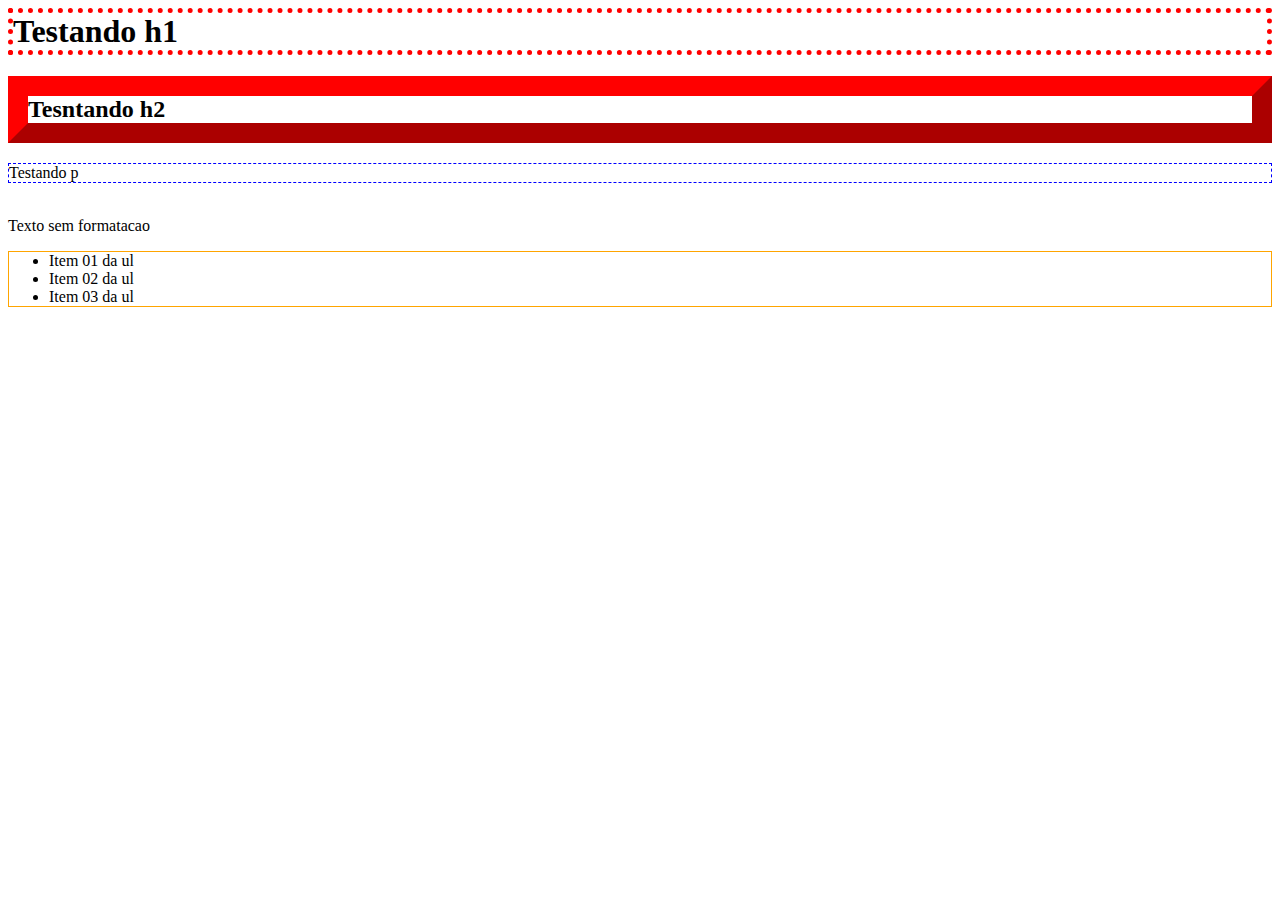
<file: bordar.html>
<HTML>
<HEAD>
<TITLE>Teste de bordar utilizando CSS</TITLE>
<link rel="stylesheet" type="text/css" href="bordascss.css">
</HEAD>
<BODY>
<h1>Testando h1</h1>
<h2>Tesntando h2</h2>
<p>Testando p</p>
<br />
Texto sem formatacao
<ul>
<li>Item 01 da ul</li>
<li>Item 02 da ul</li>
<li>Item 03 da ul</li>
</ul>
</BODY>
</HTML>
</file>
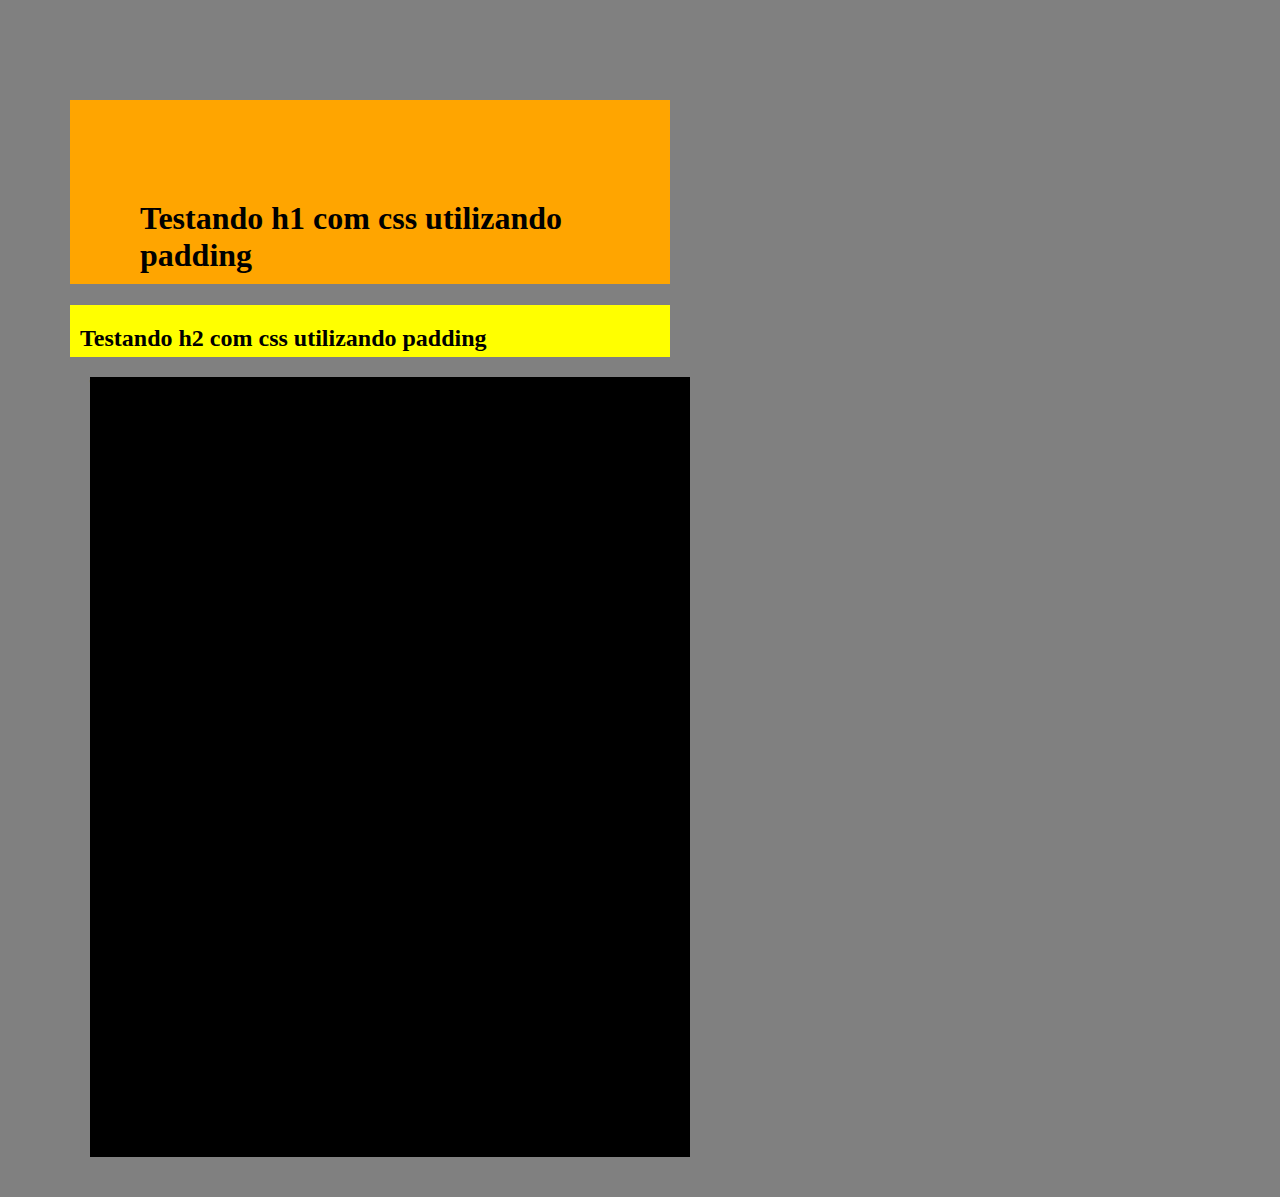
<file: box.html>
<HTML>
<HEAD>
<TITLE>Utilizando Box CSS</TITLE>
<link rel="stylesheet" type="text/css" href="boxcss.css">
</HEAD>
<BODY>
	<h1>
		Testando h1 com css utilizando padding
	</h1>
	<h2>
		Testando h2 com css utilizando padding
	</h2>
	<div id="teste">
	<p>Teste</p>
	</div>

</BODY>
</HTML>
</file>
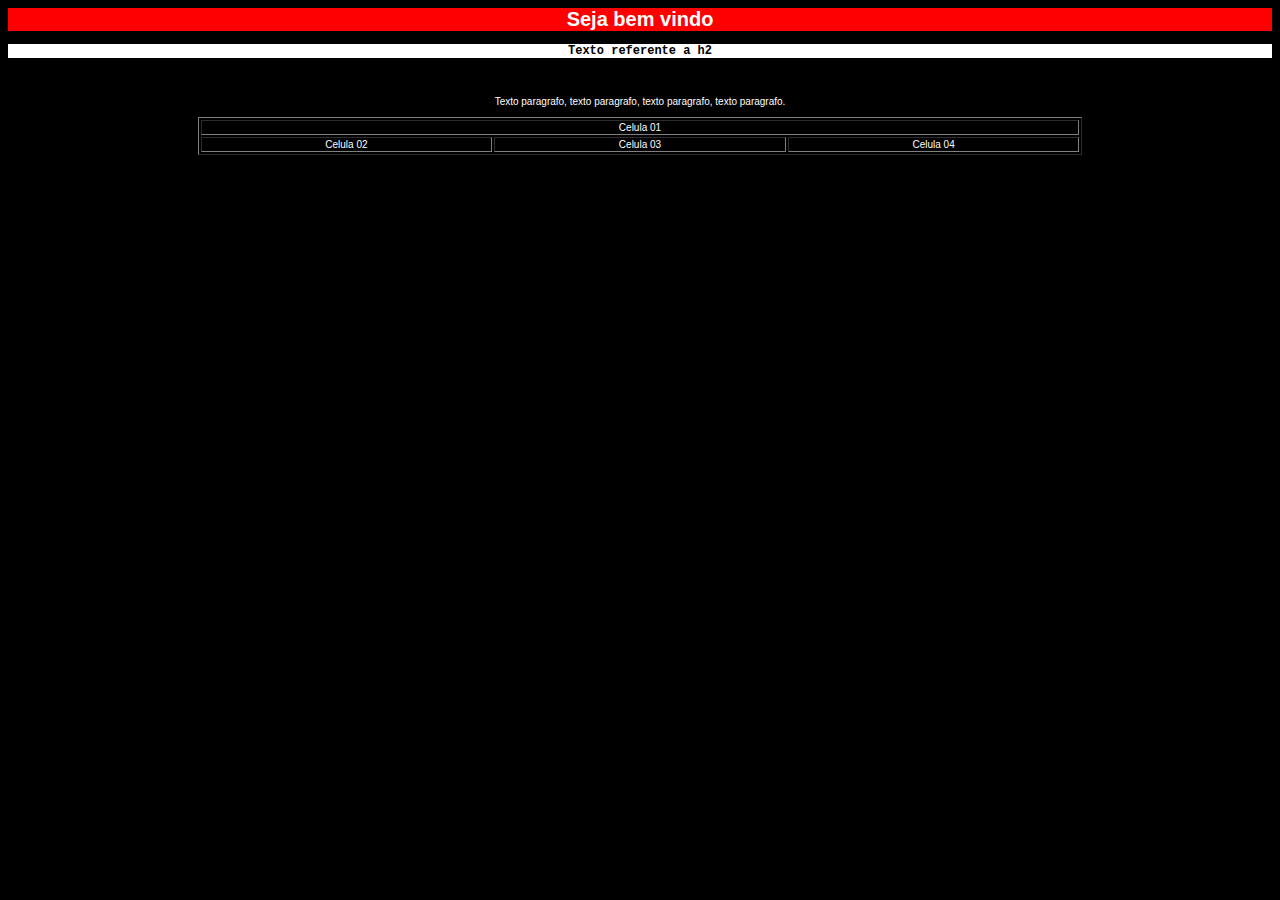
<file: css01.html>
<HTML>

<HEAD>
<TITLE>Css 01</TITLE>
<style type="text/css">
	h1{font-size: 20; font-family: arial; text-align: center; background-color: red; color: white;}
	h2{font-size: 12; font-family: courier; text-align: center; background-color: white;}
	p{font-size: 10; color: blue; font-family: arial; text-align: center; color: white;}
</style>
</HEAD>

<BODY style="background-color:black">

<h1>Seja bem vindo</h1>
<h2>Texto referente a h2</h2>
<br />
<p>Texto paragrafo, texto paragrafo, texto paragrafo, texto paragrafo.</p>

<table border="1"; width="70%"; align="center"; >
	<tr align="center">
		<td colspan="3"><p>Celula 01</p></td>
	</tr>
	<tr>
		<td><p>Celula 02</p></td>
		<td><p>Celula 03</p></td>
		<td><p>Celula 04</p></td>
	</tr>
</table>

</BODY>

</HTML>
</file>
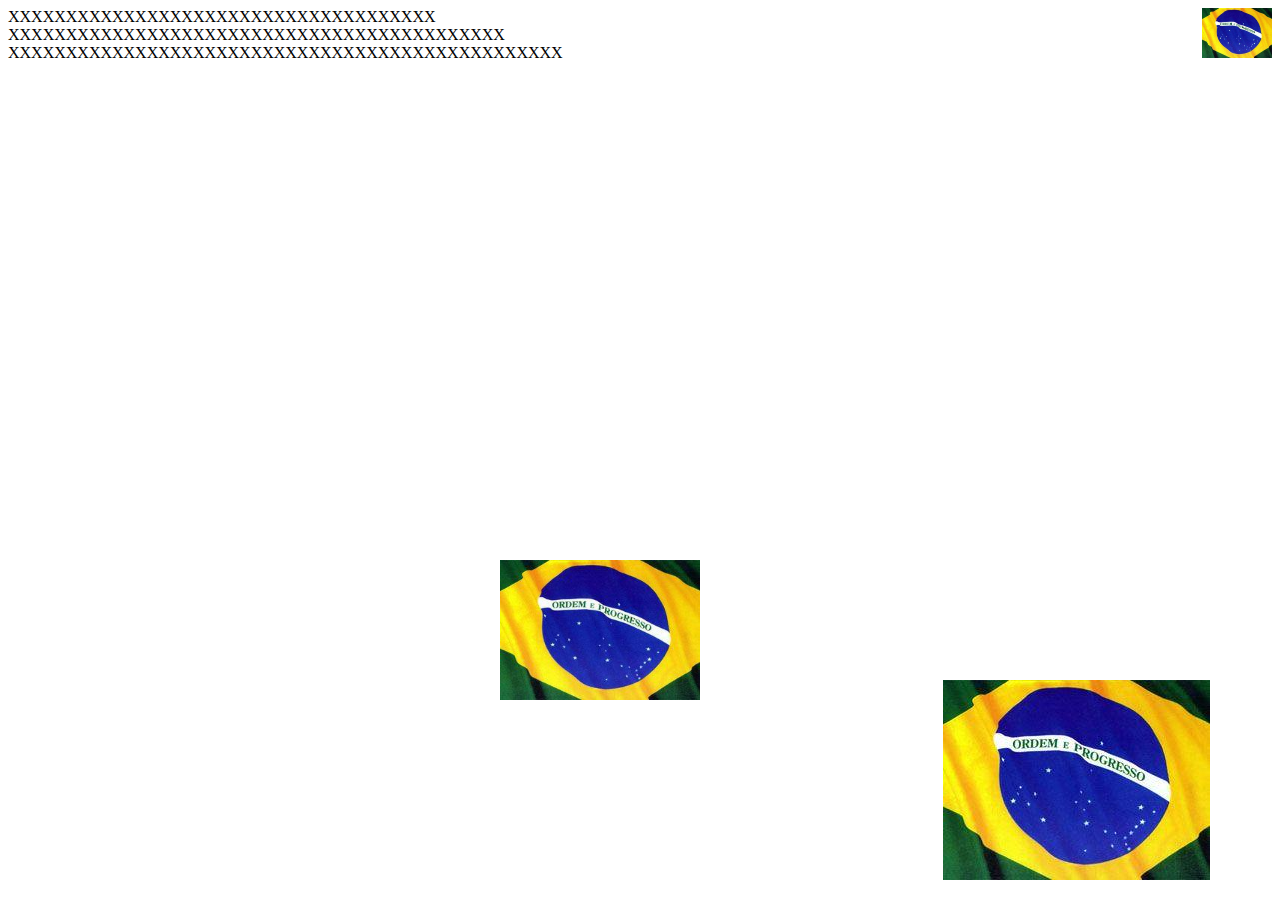
<file: css02.html>
<HTML>
<HEAD>
<TITLE>CSS 02</TITLE>
</HEAD>

<BODY>

	<img src="brasil.jpeg" style="width:200px; height:140px; position:absolute; bottom:200px; left:500px">
	<img src="brasil.jpeg" style="position:absolute; bottom:20px; right:70px">
	<img src="brasil.jpeg" style="width:70px; height:50px; float:right">


	<p>XXXXXXXXXXXXXXXXXXXXXXXXXXXXXXXXXXXXX<br />XXXXXXXXXXXXXXXXXXXXXXXXXXXXXXXXXXXXXXXXXXX<br />XXXXXXXXXXXXXXXXXXXXXXXXXXXXXXXXXXXXXXXXXXXXXXXX</p>

</BODY>

</HTML>
</file>
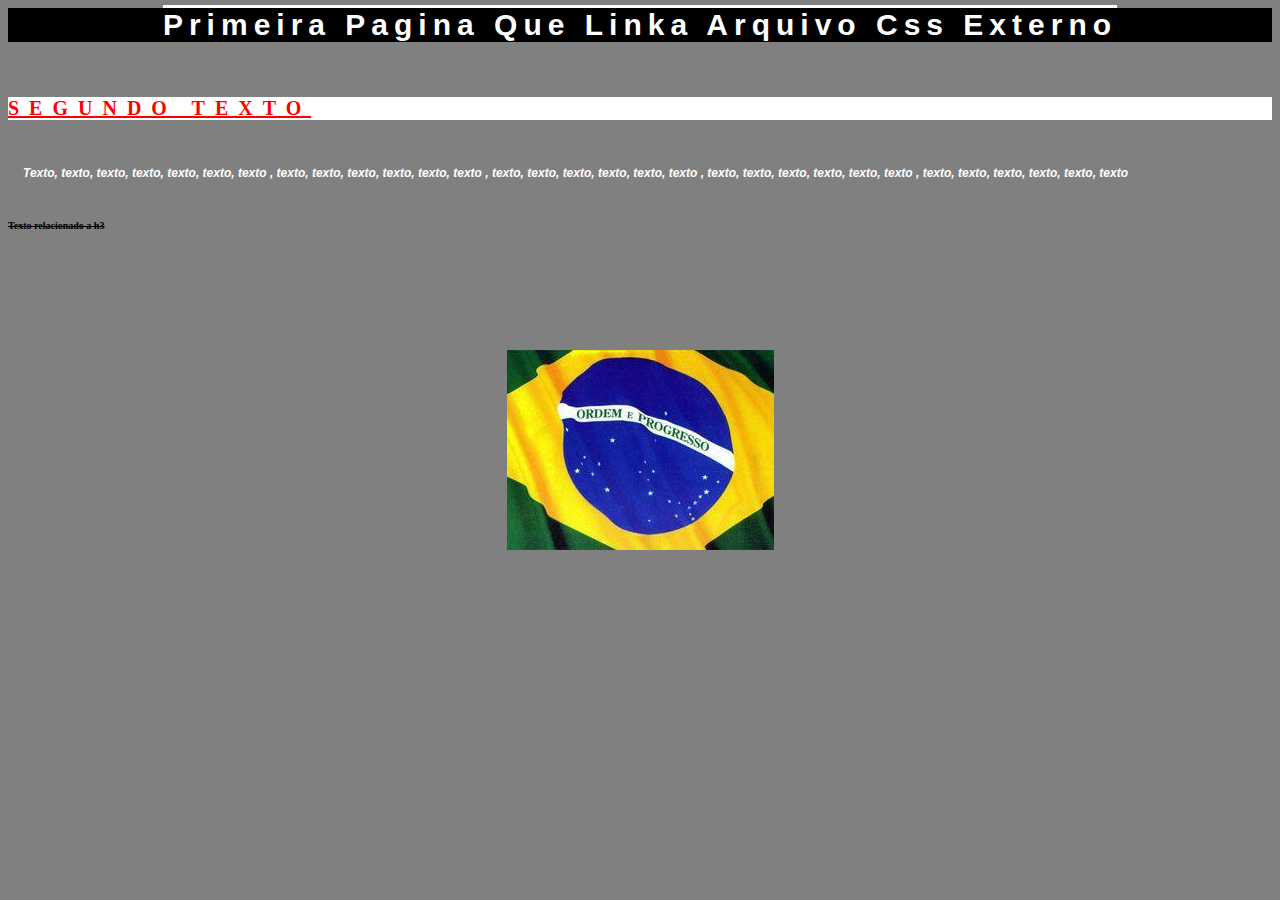
<file: folha.html>
<HTML>
<HEAD>
<TITLE>Primeiro link css</TITLE>
<link rel="stylesheet" type="text/css" href="estilo.css">
</HEAD>
<BODY>
<h1>Primeira pagina que linka arquivo css externo</h1>
<br />
<h2>Segundo texto</h2>
<br />
<p>Texto, texto, texto, texto, texto, texto, texto
, texto, texto, texto, texto, texto, texto
, texto, texto, texto, texto, texto, texto
, texto, texto, texto, texto, texto, texto
, texto, texto, texto, texto, texto, texto
</p>
<br />
<h3>
Texto relacionado a h3
</h3>

</BODY>


</HTML>
</file>
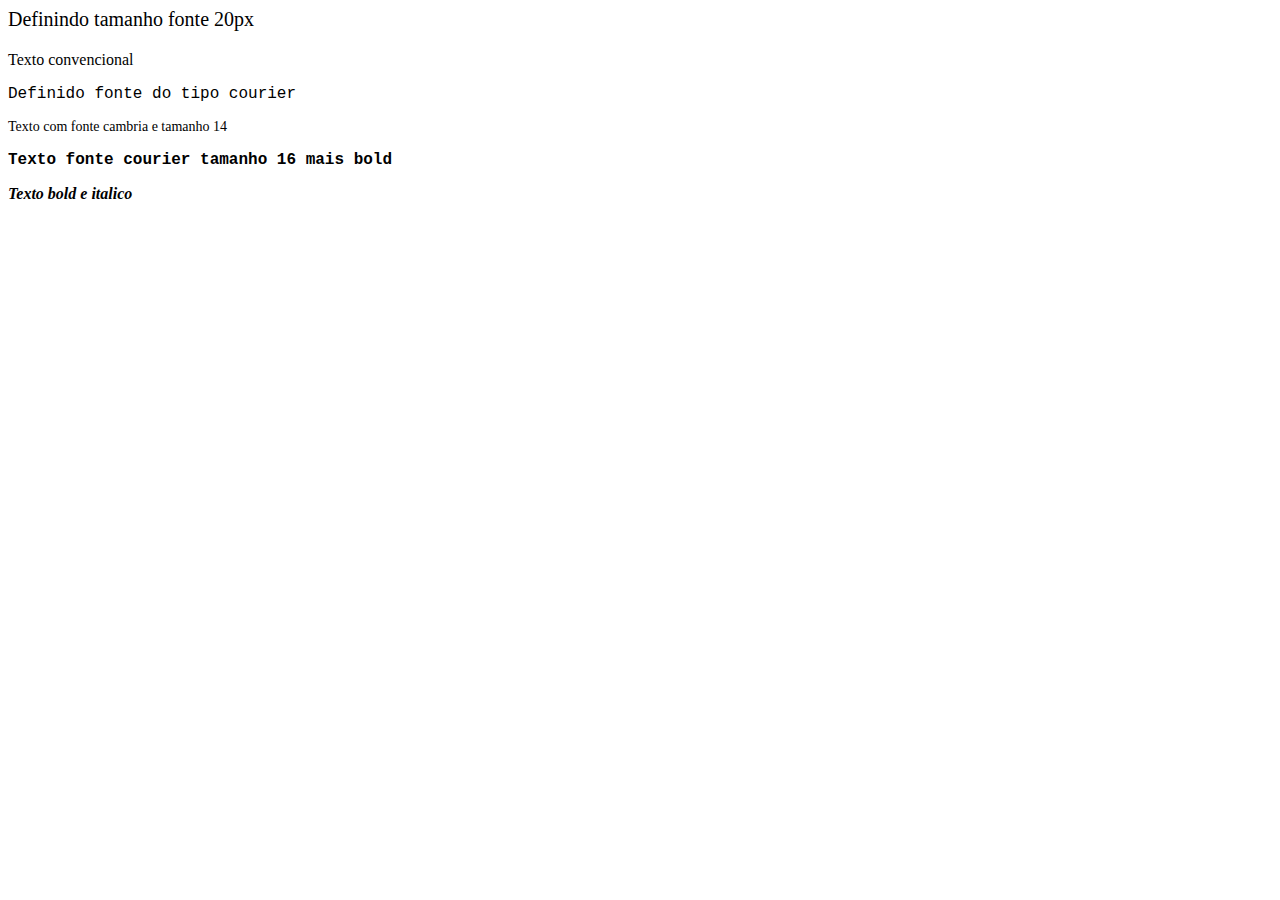
<file: fontes.html>
<HTML>

<HEAD>
<TITLE>Fontes em CSS</TITLE>
</HEAD>

<BODY>

	<p style="font-size:20px">Definindo tamanho fonte 20px</p>
	<p>Texto convencional</p>
	<p style="font-family:courier">Definido fonte do tipo courier</p>
	<p style="font-family:cambria; font-size:14">Texto com fonte cambria e tamanho 14</p>
	<p style="font-family:courier; font-size:16"><b>Texto fonte courier tamanho 16 mais bold</b></p>
	<b><i>Texto bold e italico</i></b>

</BODY>

</HTML>
</file>
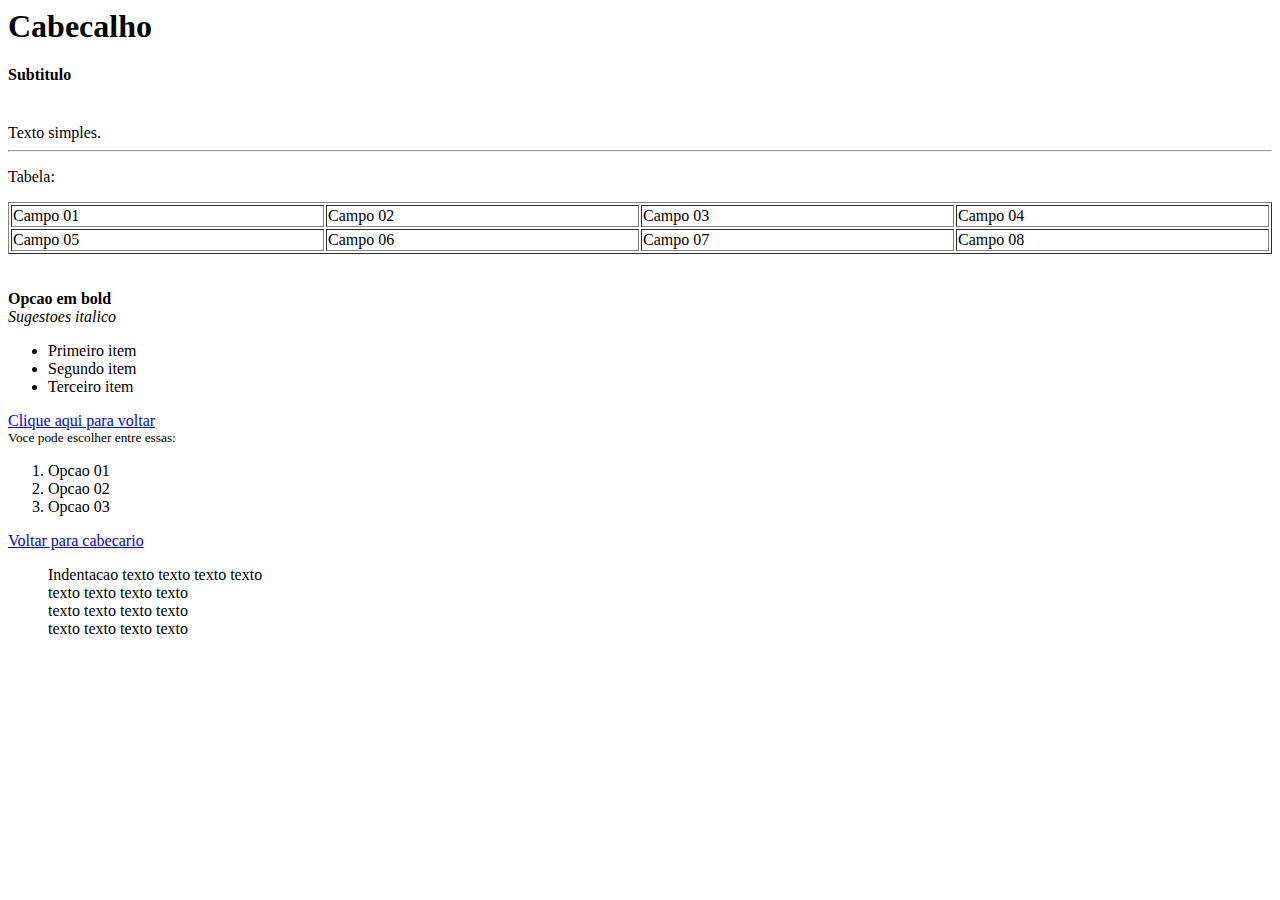
<file: index2.html>
<HTML>
<HEAD>
<TITLE> Titulo da pagina </TITLE>
</HEAD>

<BODY>

<h1 id="head01">Cabecalho</h1>
<h4>Subtitulo</h4>
<br />
Texto simples.
<hr />

<p>Tabela:</p>

<table border="1" width="100%">
	<tr>
		<td>Campo 01</td>
		<td>Campo 02</td>
		<td>Campo 03</td>
		<td>Campo 04</td>
	</tr>
	<tr>
		<td>Campo 05</td>
		<td>Campo 06</td>
		<td>Campo 07</td>
		<td>Campo 08</td>
	</tr>
</table>

<br /><br />

<b>Opcao em bold</b> <br />
<i>Sugestoes italico</i>

<ul>
<li>Primeiro item</li>
<li>Segundo item</li>
<li>Terceiro item</li>
</ul>

<a href="index.html">Clique aqui para voltar</a>
<br />
<small>Voce pode escolher entre essas:</small>
<ol>
<li>Opcao 01</li>
<li>Opcao 02</li>
<li>Opcao 03</li>
</ol>

<a href="#head01">Voltar para cabecario</a>

<blockquote>Indentacao texto texto texto texto<br /> texto texto texto texto <br /> texto texto texto texto <br /> texto texto texto texto</blockquote>

</BODY>

</HTML>
</file>
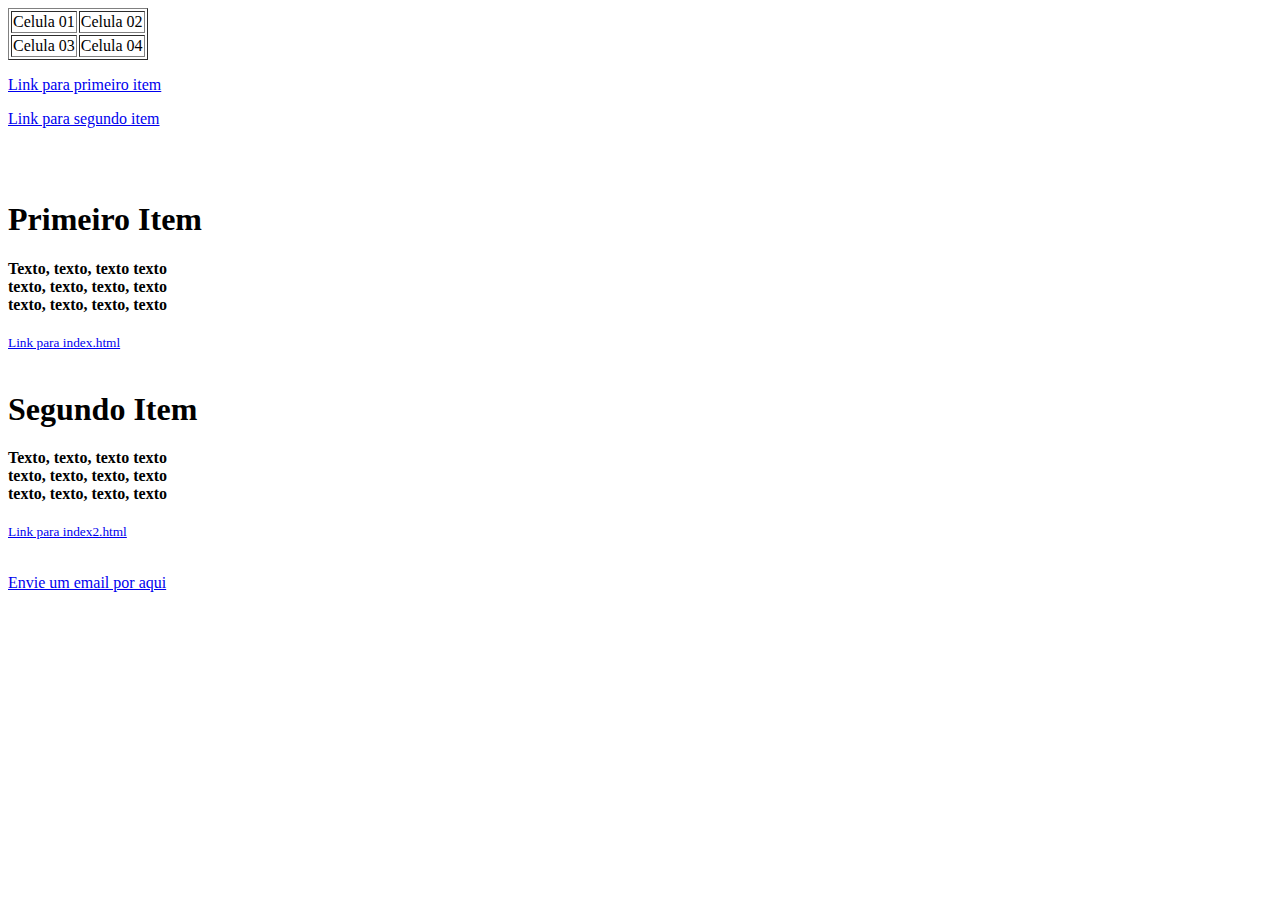
<file: links.html>
<HTML>
<HEAD>
<TITLE>LINKS</TITLE>
</HEAD>

<BODY>

<table border="1">
	<tr>
	<td>Celula 01</td>
	<td>Celula 02</td>
	</tr>
	<tr>
	<td>Celula 03</td>
	<td>Celula 04</td>
	</tr>
</table>

<p><a href="#head01" title="Primeiro item">Link para primeiro item</a></p>
<p><a href="#head02" title="Segundo item">Link para segundo item</a></p>

<br /><br />
<h1 id="head01">Primeiro Item</h1>
<h4>Texto, texto, texto texto<br /> texto, texto, texto, texto<br />texto, texto, texto, texto</h4>
<small><a href="index.html">Link para index.html</a></small>

<br /><br />
<h1 id="head02">Segundo Item</h1>
<h4>Texto, texto, texto texto<br /> texto, texto, texto, texto<br />texto, texto, texto, texto</h4>
<small><a href="index2.html">Link para index2.html</a></small>

<br /><br />
<p><a href="mailto:diegosarzi@estudiorodapiao.com.br">Envie um email por aqui</a></p>

</BODY>

</HTML>
</file>
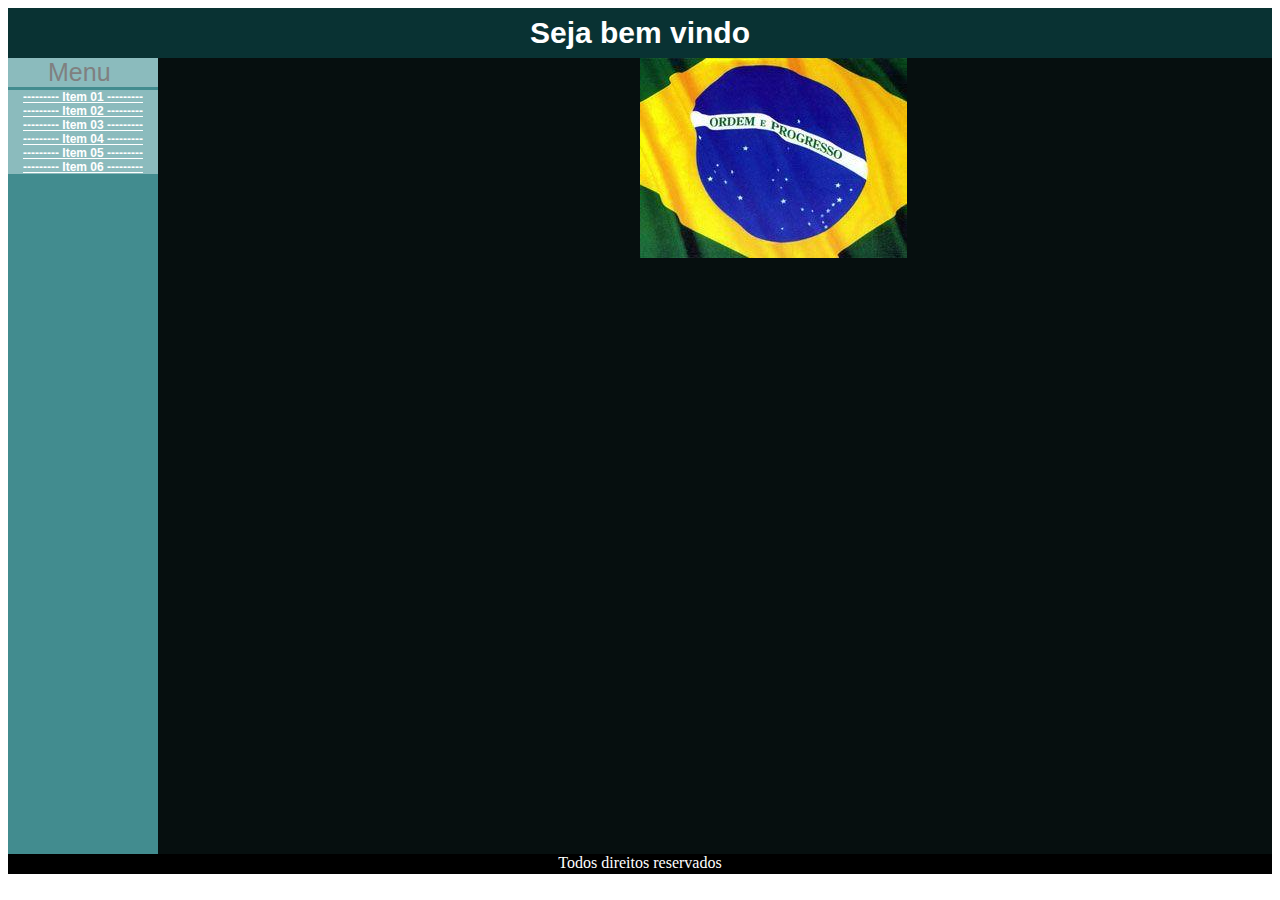
<file: pagina.html>
<HTML>
<HEAD>
<TITLE>Pagina Home</TITLE>
<link rel="stylesheet" type="text/css" href="pagina_estilo.css">
</HEAD>

<BODY>
<div id="main">
	<div id="topo"><h1>Seja bem vindo</h1></div>

	<div id="esquerda">
		<menu>Menu</menu>
		<h3><a href="">--------- Item 01 ---------</a></h3>
		<h3><a href="">--------- Item 02 ---------</a></h3>
		<h3><a href="">--------- Item 03 ---------</a></h3>
		<h3><a href="">--------- Item 04 ---------</a></h3>
		<h3><a href="">--------- Item 05 ---------</a></h3>
		<h3><a href="">--------- Item 06 ---------</a></h3>
	</div>
	
	<div id="conteudo">
	
		<div id="img"><img src="brasil.jpeg"></div>
	</div>

<div id="bottom">Todos direitos reservados</div>

</div>

</BODY>
</HTML>
</file>
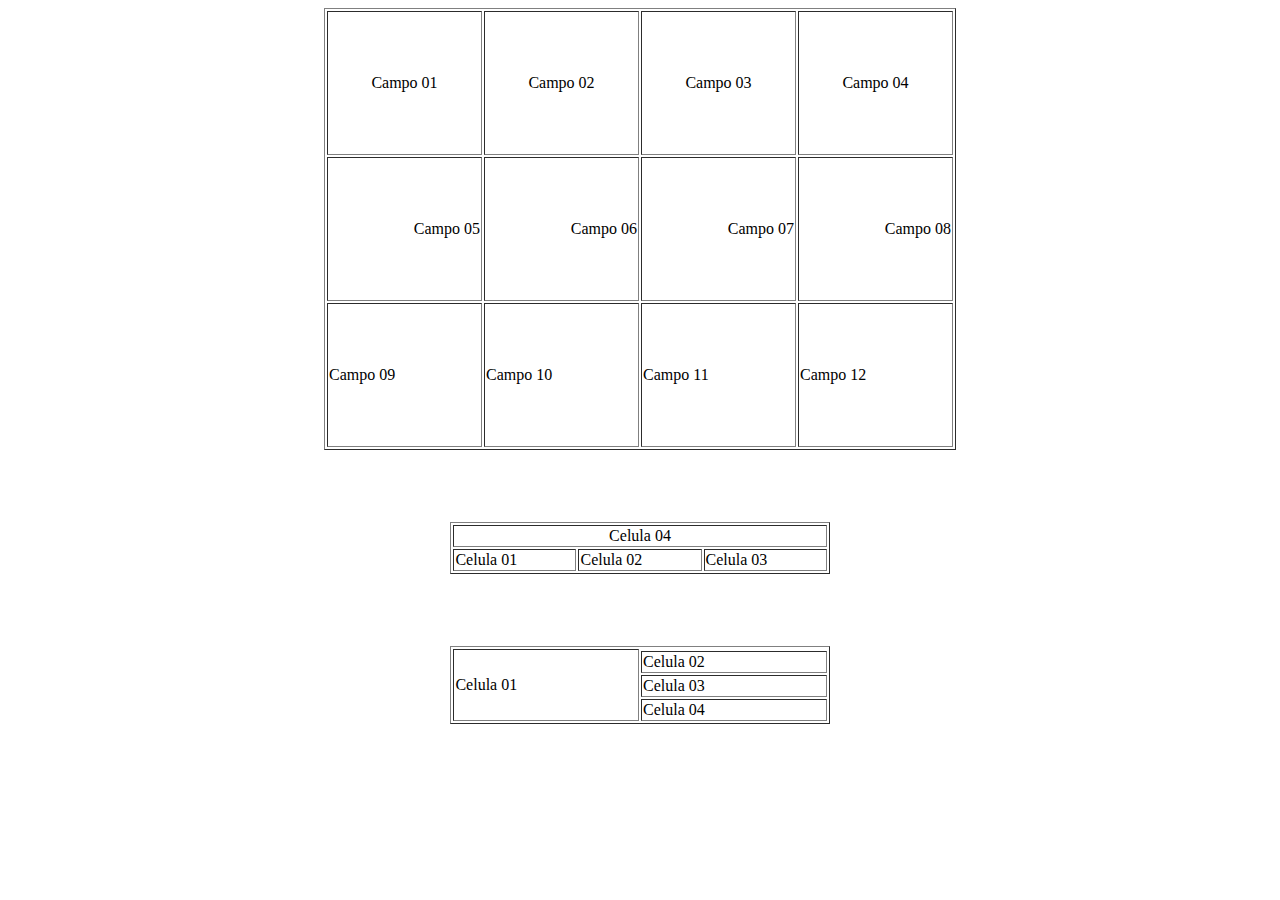
<file: tabela.html>
<HTML>
<HEAD>
<TITLE>Tabelas</TITLE>
</HEAD>

<BODY>

<table border="1" width="50%" height="50%" align="center" valign="middle">
	<tr align="center">
		<td >Campo 01</td>
		<td>Campo 02</td>
		<td>Campo 03</td>
		<td>Campo 04</td>
	</tr>
	<tr align="right">
		<td>Campo 05</td>
		<td>Campo 06</td>
		<td>Campo 07</td>
		<td>Campo 08</td>
	</tr>
	<tr align="left">
		<td>Campo 09</td>
		<td>Campo 10</td>
		<td>Campo 11</td>
		<td>Campo 12</td>
	</tr>
</table>

<br /><br /><br /><br />

<table border="1" width="30%" align="center">
	<tr align="center">
		<td colspan="3">Celula 04</td>
	</tr>	
	<tr>
		<td>Celula 01</td>
		<td>Celula 02</td>
		<td>Celula 03</td>
	</tr>
</table>

<br /><br /><br /><br />

<table border="1" width="30%" align="center">
	<tr>
		<td rowspan="4">Celula 01</td>
	</tr>
	<tr>
		<td>Celula 02</td>
	</tr>
	<tr>
		<td>Celula 03</td>
	</tr>
	<tr>
		<td>Celula 04</td>
	</tr>
</table>

</BODY>

</HTML>
</file>
<file: bordascss.css>
h1 {
     border-width: thick;
     border-style: dotted;
     border-color: red;
}
h2 {
     border-width: 20px;
     border-style: outset;
     border-color: red;
}
p{
     border-width: 1px;
     border-style: dashed;
     border-color: blue;
}
ul {
     border-width: thin;
     border-style: solid;
     border-color: orange;
}
</file>
<file: boxcss.css>
body{
	margin-top: 100px;
	margin-left: 70px;
	margin-right: 50px;
	margin-bottom: 20px;
	background-color: gray;
	width: 600px;
}

#teste{
	margin-left: 100px;
	margin-left: 20px;
	margin-bottom: 40px;
	width: 100%;
	height: 100%;
	background-color: black;
}

h1{
	padding: 100px 50px 10px 70px;
	background: orange;
}

h2{
	padding: 20px 10px 5px 10px;
	background: yellow;
}
</file>
<file: estilo.css>
body{
	background-color: gray;
	background-repeat: no-repeat;
	background-position: 50% 50%;
	background-image: url("brasil.jpeg");
	background-attachment: scroll;
}

h1{
	color: white;
	font-family: arial;
	font-size: 30px;
	background-color: black;
	text-align: center;
	text-decoration: overline;
	letter-spacing: 6px;
	text-transform: capitalize;
}

h2{
	text-align: left;
	font-size: 20px;
	font-weight: bold;
	background-color: white;
	color: red;
	text-decoration: underline;
	letter-spacing: 10px;
	text-transform: uppercase;
}

h3{
	text-align: justify;
	font-size: 10px;
	color: black;
	text-decoration: line-through;
}

p{
	text-indent: 15px;
	color: white;
	font-family: arial, sans-serif;
	font-weight: bold;
	font-style: italic;
	font-size: 12;
	text-align: justify;
}
</file>
<file: pagina_estilo.css>
#main{
	width: 100%;
	height: 90%;
}

#topo{
	background-color: #093233;
	width: 100%;
	height: 50px;

}

#esquerda{
	float: left;
	background-color: #428c8f;
	width: 150px;
	height: 100%;
}

#conteudo{
	background-color: #060f0f;
	width: 100%;
	height: 100%;
}

#bottom{
	background-color: black;
	width: 100%;
	height: 20px;
	text-align: center;
	color: white;
}

#img{
	margin-left: 50%;
}

h1{
	padding-top: 8px;
	font-size: 30px;
	text-align: center;
	color: white;
	font-family: sans-serif;
}

menu{
	margin-top: 0px;
	margin-bottom: 15px;
	font-size: 25px;
	color: gray;
	background-color: #8bbbbd;
	font-family: sans-serif;
}

h3{
	margin-top: -12px;
	text-align: center;
	font-size: 12px;
	color: black;
	background-color: #8bbbbd;
	font-family: sans-serif;
}

p{
	text-align: center;
	color: white;
	background-color: none;
	font-family: sans-serif;
}

a:hover{
	color: blue;
	background-color: #093233;
	font-family: sans-serif;
}

a:active{
	color: black;
	font-family: sans-serif;
}

a:visited{
	text-transform: none;
	color: white;
	font-family: sans-serif;
}
</file>
